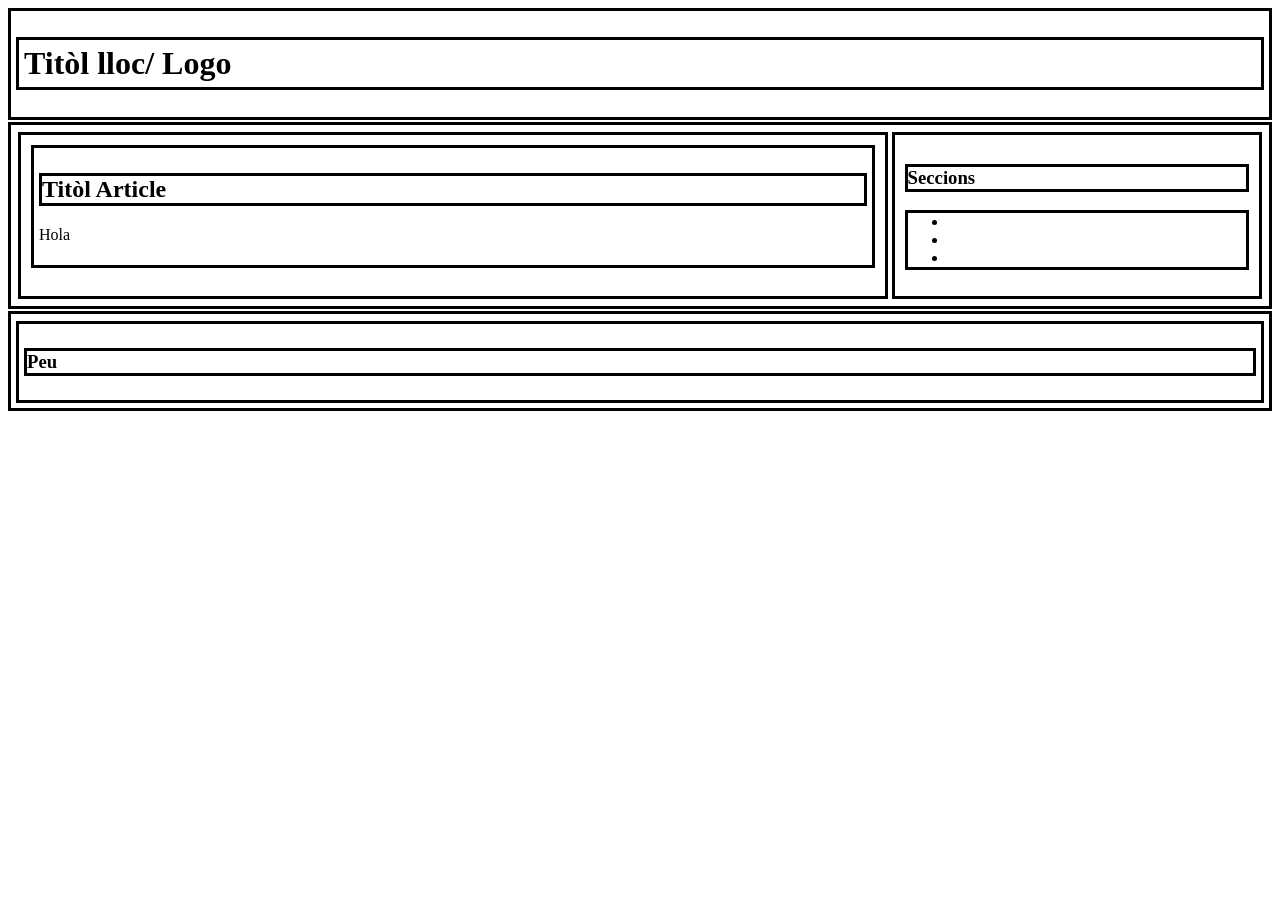
<file: PlantillaHTML/index.html>
<!DOCTYPE html>
<html>
    <head>
        <meta charset="utf-8">
        <link rel="stylesheet" href="index.css">
        <title></title>
    </head>
    <body>
    <!--Capçalera Principal-->
    <div class="header-container">
        <header>
            <h1 id="titol-lloc-logo" class="titulo">Titòl lloc/ Logo</h1>
        </header>

        </body>
    </div>
    <!--Contenidor Principal-->
    <div class="main_container">
	    <article>
		    <header class="header-article">
		        <h1 id="titol-article" class="titulo">Titòl Article</h1>
                <p class="p-article">Hola</p>
            </header>
	    </article>
	    <aside>
    		<h3 id="seccions">Seccions</h3>
    		    <ul>
        	        <li></li>
        	        <li></li>
        		    <li></li>
    		    </ul>
	    </aside>
    </div><!--Tanca el div class="main-container"-->
    <div class="footer_container">
        <footer>
            <h3 id="peu" style="border-style: solid;">Peu</h3>
        </footer>
    </div>
</body>
</html>
</file>
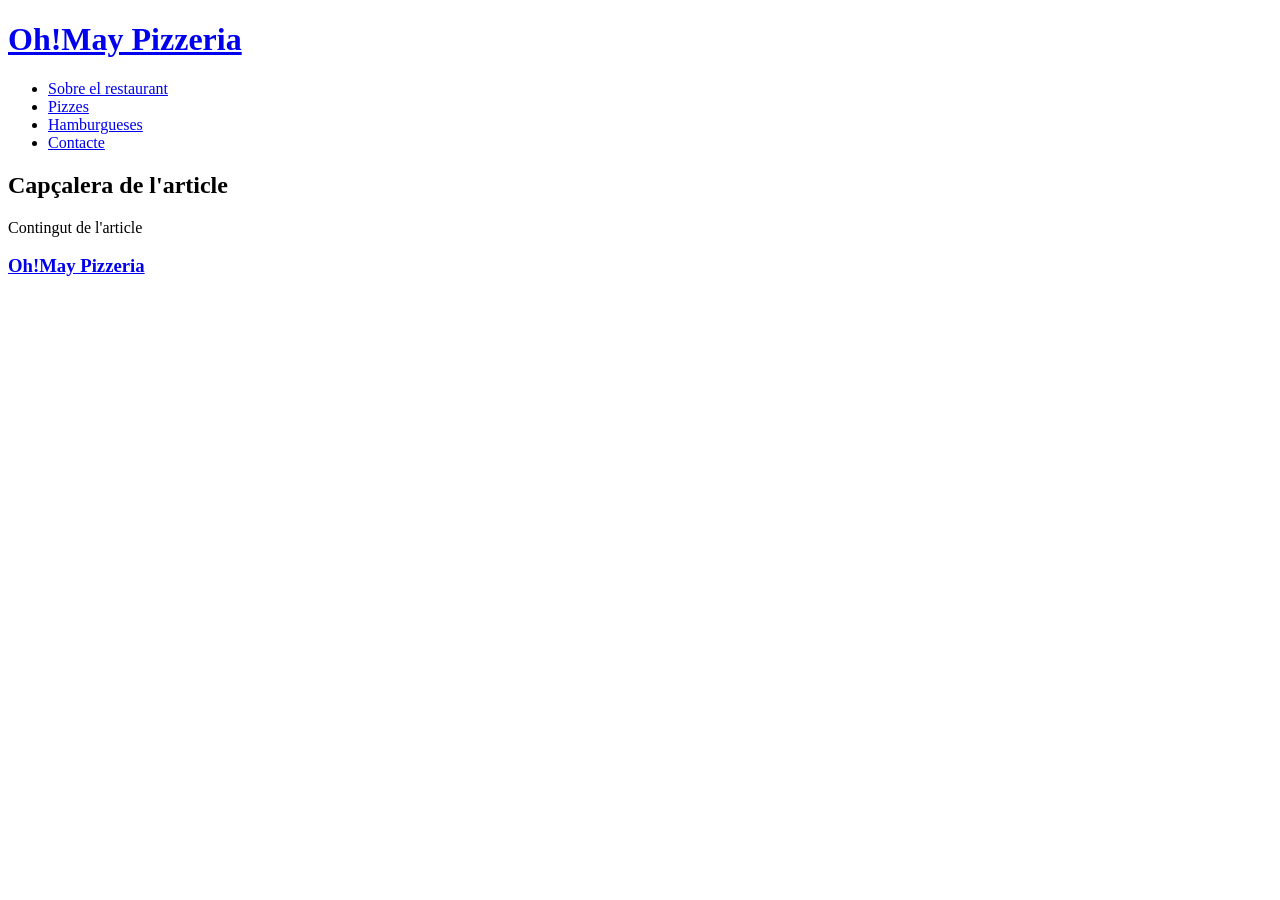
<file: WebRestaurant/public/index.html>
<!DOCTYPE html>
<html lang="ca">

<head>
	<meta name="generator" content="Hugo 0.68.3" />
    <meta charset="UTF-8">
    <meta name="viewport" content="width=device-width, initial-scale=1.0">
    
    <link rel="stylesheet" href="http://localhost:1313/css/main.css">

    
    <title>Oh!May Pizzeria</title>
</head>

<body>
    
    <div class="header-container">
        <header>
            <a href="http://localhost:1313">
                <h1 class="title">Oh!May Pizzeria</h1>
            </a>
        </header>
        
        
        <ul>
            
            <li class="mainNavigation">
                <a href="/about" title="Sobre el restaurant">
                    Sobre el restaurant
                </a>
            </li>
            
            <li class="mainNavigation">
                <a href="/pizzes/" title="Pizzes">
                    Pizzes
                </a>
            </li>
            
            <li class="mainNavigation">
                <a href="/hamburgueses/" title="Hamburgueses">
                    Hamburgueses
                </a>
            </li>
            
            <li class="mainNavigation">
                <a href="/contacte" title="Contacte">
                    Contacte
                </a>
            </li>
            
        </ul>
        
    </div>

    
    <div class="main-container">


<article>
    <header>
        <h1>
            Capçalera de l'article
        </h1>
    </header>
    Contingut de l'article
</article>

</div> 

<div class="footer-container">
    <a href="http://localhost:1313"><h3>Oh!May Pizzeria</h3></a>
</div>
</body>

</html>
</file>
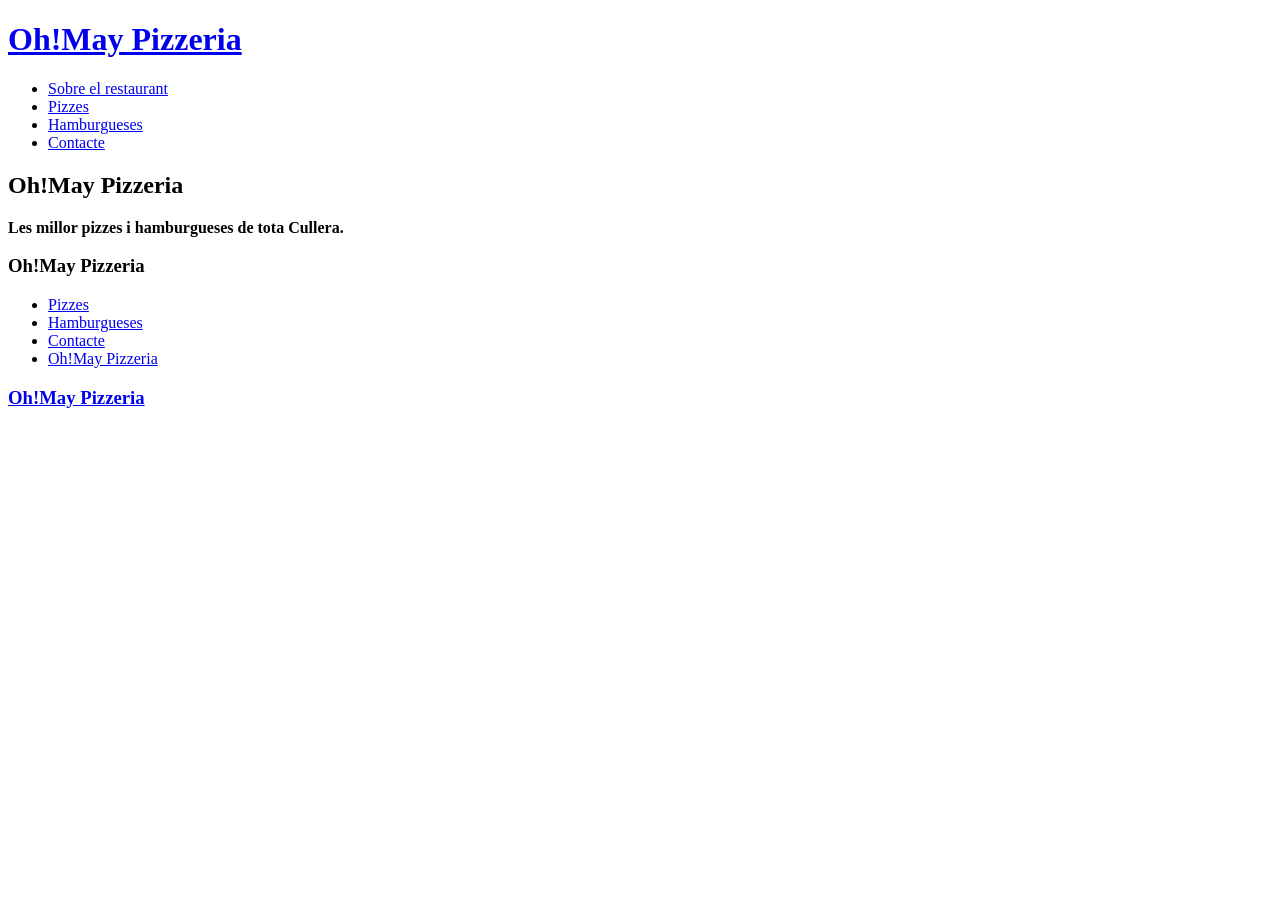
<file: WebRestaurant/public/about/index.html>
<!DOCTYPE html>
<html lang="ca">

<head>
    <meta charset="UTF-8">
    <meta name="viewport" content="width=device-width, initial-scale=1.0">
    
    <link rel="stylesheet" href="http://localhost:1313/css/main.css">

    
    <title>Oh!May Pizzeria</title>
</head>

<body>
    
    <div class="header-container">
        <header>
            <a href="http://localhost:1313">
                <h1 class="title">Oh!May Pizzeria</h1>
            </a>
        </header>
        
        
        <ul>
            
            <li class="mainNavigation">
                <a href="/about" title="Sobre el restaurant">
                    Sobre el restaurant
                </a>
            </li>
            
            <li class="mainNavigation">
                <a href="/pizzes/" title="Pizzes">
                    Pizzes
                </a>
            </li>
            
            <li class="mainNavigation">
                <a href="/hamburgueses/" title="Hamburgueses">
                    Hamburgueses
                </a>
            </li>
            
            <li class="mainNavigation">
                <a href="/contacte" title="Contacte">
                    Contacte
                </a>
            </li>
            
        </ul>
        
    </div>

    
    <div class="main-container">
    <article>
        <header> 
            <h1>Oh!May Pizzeria</h1>
        </header>
        <p><strong>Les millor pizzes i hamburgueses de tota Cullera.</strong></p>

        </article>
        <aside>
    <h3>Oh!May Pizzeria</h3>
    <ul>
        
        
        <li>
            <a href="http://localhost:1313/pizzes/">Pizzes</a>
        </li>
        
        <li>
            <a href="http://localhost:1313/hamburgueses/">Hamburgueses</a>
        </li>
        
        <li>
            <a href="http://localhost:1313/contacte/">Contacte</a>
        </li>
        
        <li>
            <a href="http://localhost:1313/about/">Oh!May Pizzeria</a>
        </li>
        
    </ul>
</aside>
</div> 

<div class="footer-container">
    <a href="http://localhost:1313"><h3>Oh!May Pizzeria</h3></a>
</div>
</body>

</html>
</file>
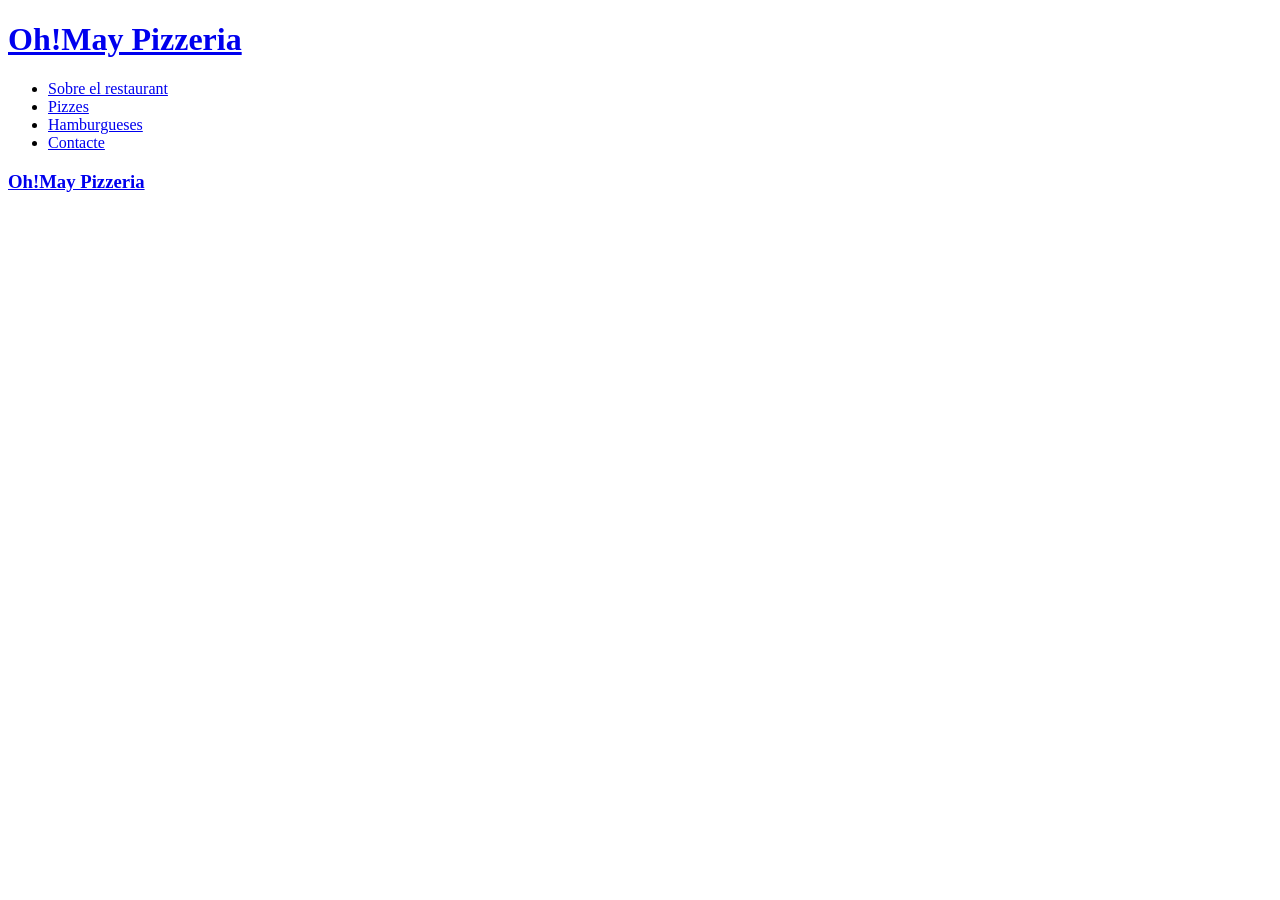
<file: WebRestaurant/public/categories/index.html>
<!DOCTYPE html>
<html lang="ca">

<head>
    <meta charset="UTF-8">
    <meta name="viewport" content="width=device-width, initial-scale=1.0">
    
    <link rel="stylesheet" href="http://localhost:1313/css/main.css">

    
    <title>Categories</title>
</head>

<body>
    
    <div class="header-container">
        <header>
            <a href="http://localhost:1313">
                <h1 class="title">Oh!May Pizzeria</h1>
            </a>
        </header>
        
        
        <ul>
            
            <li class="mainNavigation">
                <a href="/about" title="Sobre el restaurant">
                    Sobre el restaurant
                </a>
            </li>
            
            <li class="mainNavigation">
                <a href="/pizzes/" title="Pizzes">
                    Pizzes
                </a>
            </li>
            
            <li class="mainNavigation">
                <a href="/hamburgueses/" title="Hamburgueses">
                    Hamburgueses
                </a>
            </li>
            
            <li class="mainNavigation">
                <a href="/contacte" title="Contacte">
                    Contacte
                </a>
            </li>
            
        </ul>
        
    </div>

    
    <div class="main-container">
    
       
</div> 

<div class="footer-container">
    <a href="http://localhost:1313"><h3>Oh!May Pizzeria</h3></a>
</div>
</body>

</html>
</file>
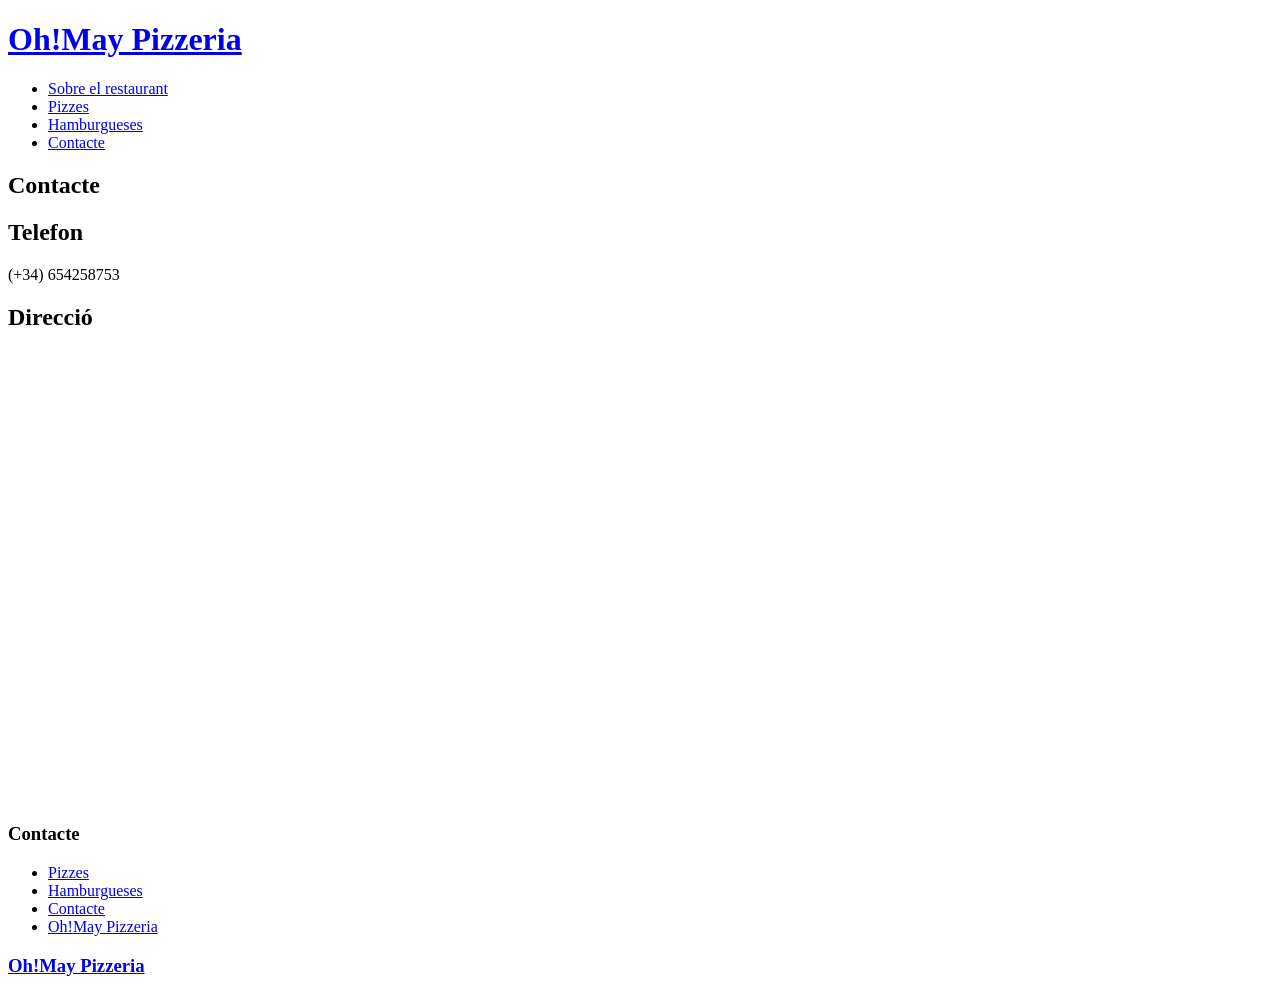
<file: WebRestaurant/public/contacte/index.html>
<!DOCTYPE html>
<html lang="ca">

<head>
    <meta charset="UTF-8">
    <meta name="viewport" content="width=device-width, initial-scale=1.0">
    
    <link rel="stylesheet" href="http://localhost:1313/css/main.css">

    
    <title>Contacte</title>
</head>

<body>
    
    <div class="header-container">
        <header>
            <a href="http://localhost:1313">
                <h1 class="title">Oh!May Pizzeria</h1>
            </a>
        </header>
        
        
        <ul>
            
            <li class="mainNavigation">
                <a href="/about" title="Sobre el restaurant">
                    Sobre el restaurant
                </a>
            </li>
            
            <li class="mainNavigation">
                <a href="/pizzes/" title="Pizzes">
                    Pizzes
                </a>
            </li>
            
            <li class="mainNavigation">
                <a href="/hamburgueses/" title="Hamburgueses">
                    Hamburgueses
                </a>
            </li>
            
            <li class="mainNavigation">
                <a href="/contacte" title="Contacte">
                    Contacte
                </a>
            </li>
            
        </ul>
        
    </div>

    
    <div class="main-container">
    <article>
        <header> 
            <h1>Contacte</h1>
        </header>
        <h1 id="telefon">Telefon</h1>
<p>(+34) 654258753</p>
<h1 id="direcció">Direcció</h1>
<iframe src="https://www.google.com/maps/embed?pb=!1m18!1m12!1m3!1d229.92043509245667!2d-0.24639459539748296!3d39.164982596843544!2m3!1f0!2f0!3f0!3m2!1i1024!2i768!4f13.1!3m3!1m2!1s0xd61c89764643b6b%3A0x5ed1aed909096ddf!2sPizza%20Marina!5e0!3m2!1ses!2ses!4v1601370365281!5m2!1ses!2ses" width="600" height="450" frameborder="0" style="border:0;" allowfullscreen="" aria-hidden="false" tabindex="0"></iframe>
        </article>
        <aside>
    <h3>Contacte</h3>
    <ul>
        
        
        <li>
            <a href="http://localhost:1313/pizzes/">Pizzes</a>
        </li>
        
        <li>
            <a href="http://localhost:1313/hamburgueses/">Hamburgueses</a>
        </li>
        
        <li>
            <a href="http://localhost:1313/contacte/">Contacte</a>
        </li>
        
        <li>
            <a href="http://localhost:1313/about/">Oh!May Pizzeria</a>
        </li>
        
    </ul>
</aside>
</div> 

<div class="footer-container">
    <a href="http://localhost:1313"><h3>Oh!May Pizzeria</h3></a>
</div>
</body>

</html>
</file>
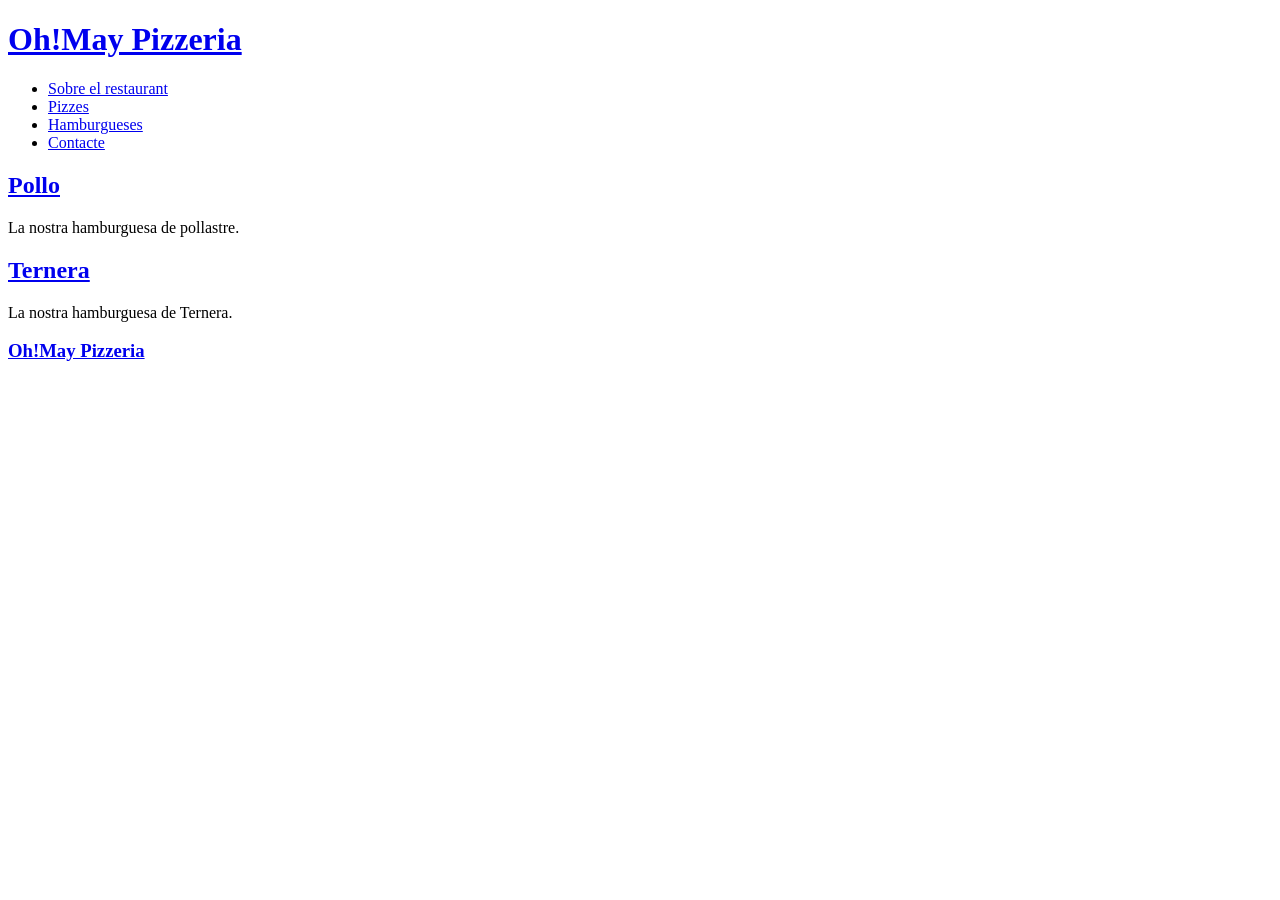
<file: WebRestaurant/public/hamburgueses/index.html>
<!DOCTYPE html>
<html lang="ca">

<head>
    <meta charset="UTF-8">
    <meta name="viewport" content="width=device-width, initial-scale=1.0">
    
    <link rel="stylesheet" href="http://localhost:1313/css/main.css">

    
    <title>Hamburgueses</title>
</head>

<body>
    
    <div class="header-container">
        <header>
            <a href="http://localhost:1313">
                <h1 class="title">Oh!May Pizzeria</h1>
            </a>
        </header>
        
        
        <ul>
            
            <li class="mainNavigation">
                <a href="/about" title="Sobre el restaurant">
                    Sobre el restaurant
                </a>
            </li>
            
            <li class="mainNavigation">
                <a href="/pizzes/" title="Pizzes">
                    Pizzes
                </a>
            </li>
            
            <li class="mainNavigation">
                <a href="/hamburgueses/" title="Hamburgueses">
                    Hamburgueses
                </a>
            </li>
            
            <li class="mainNavigation">
                <a href="/contacte" title="Contacte">
                    Contacte
                </a>
            </li>
            
        </ul>
        
    </div>

    
    <div class="main-container">
    
    <article>
        <header> 
            <h1><a href="http://localhost:1313/hamburgueses/pollo/">Pollo</a></h1>
        </header>
        
        La nostra hamburguesa de pollastre.
        </article>
    
    <article>
        <header> 
            <h1><a href="http://localhost:1313/hamburgueses/ternera/">Ternera</a></h1>
        </header>
        
        La nostra hamburguesa de Ternera.
        </article>
    
       
</div> 

<div class="footer-container">
    <a href="http://localhost:1313"><h3>Oh!May Pizzeria</h3></a>
</div>
</body>

</html>
</file>
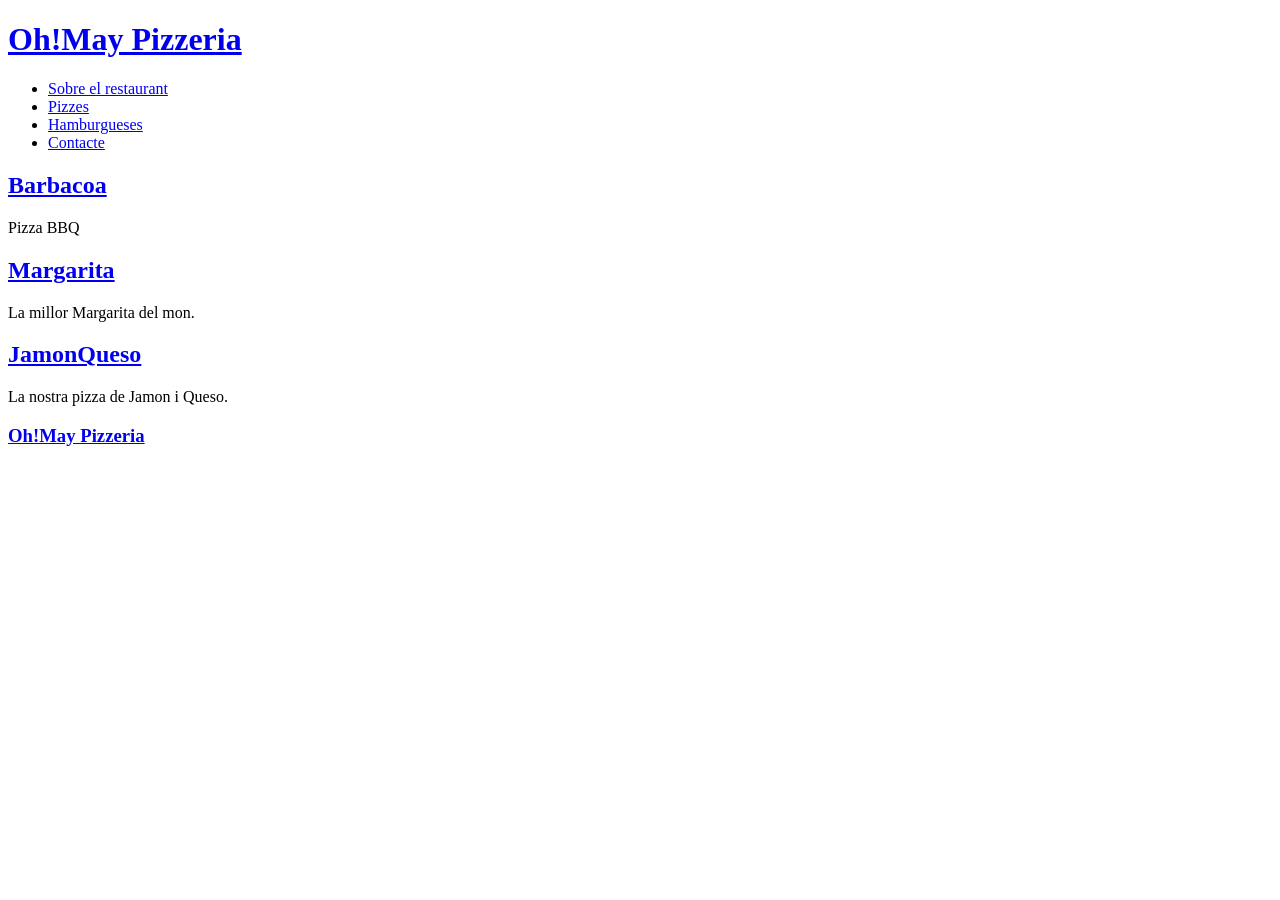
<file: WebRestaurant/public/pizzes/index.html>
<!DOCTYPE html>
<html lang="ca">

<head>
    <meta charset="UTF-8">
    <meta name="viewport" content="width=device-width, initial-scale=1.0">
    
    <link rel="stylesheet" href="http://localhost:1313/css/main.css">

    
    <title>Pizzes</title>
</head>

<body>
    
    <div class="header-container">
        <header>
            <a href="http://localhost:1313">
                <h1 class="title">Oh!May Pizzeria</h1>
            </a>
        </header>
        
        
        <ul>
            
            <li class="mainNavigation">
                <a href="/about" title="Sobre el restaurant">
                    Sobre el restaurant
                </a>
            </li>
            
            <li class="mainNavigation">
                <a href="/pizzes/" title="Pizzes">
                    Pizzes
                </a>
            </li>
            
            <li class="mainNavigation">
                <a href="/hamburgueses/" title="Hamburgueses">
                    Hamburgueses
                </a>
            </li>
            
            <li class="mainNavigation">
                <a href="/contacte" title="Contacte">
                    Contacte
                </a>
            </li>
            
        </ul>
        
    </div>

    
    <div class="main-container">
    
    <article>
        <header> 
            <h1><a href="http://localhost:1313/pizzes/barbacoa/">Barbacoa</a></h1>
        </header>
        
        Pizza BBQ
        </article>
    
    <article>
        <header> 
            <h1><a href="http://localhost:1313/pizzes/margarita/">Margarita</a></h1>
        </header>
        
        La millor Margarita del mon.
        </article>
    
    <article>
        <header> 
            <h1><a href="http://localhost:1313/pizzes/jamonqueso/">JamonQueso</a></h1>
        </header>
        
        La nostra pizza de Jamon i Queso.
        </article>
    
       
</div> 

<div class="footer-container">
    <a href="http://localhost:1313"><h3>Oh!May Pizzeria</h3></a>
</div>
</body>

</html>
</file>
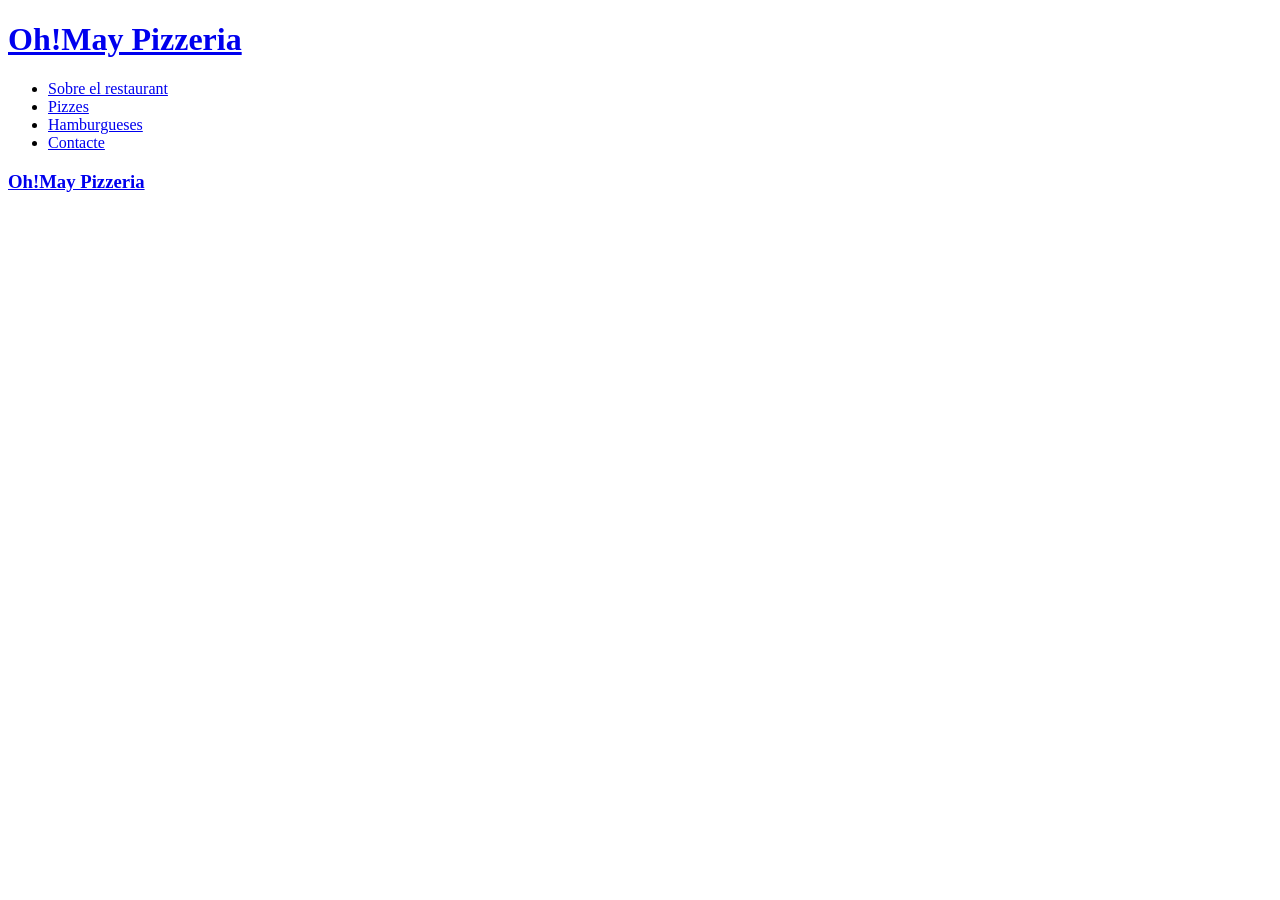
<file: WebRestaurant/public/tags/index.html>
<!DOCTYPE html>
<html lang="ca">

<head>
    <meta charset="UTF-8">
    <meta name="viewport" content="width=device-width, initial-scale=1.0">
    
    <link rel="stylesheet" href="http://localhost:1313/css/main.css">

    
    <title>Tags</title>
</head>

<body>
    
    <div class="header-container">
        <header>
            <a href="http://localhost:1313">
                <h1 class="title">Oh!May Pizzeria</h1>
            </a>
        </header>
        
        
        <ul>
            
            <li class="mainNavigation">
                <a href="/about" title="Sobre el restaurant">
                    Sobre el restaurant
                </a>
            </li>
            
            <li class="mainNavigation">
                <a href="/pizzes/" title="Pizzes">
                    Pizzes
                </a>
            </li>
            
            <li class="mainNavigation">
                <a href="/hamburgueses/" title="Hamburgueses">
                    Hamburgueses
                </a>
            </li>
            
            <li class="mainNavigation">
                <a href="/contacte" title="Contacte">
                    Contacte
                </a>
            </li>
            
        </ul>
        
    </div>

    
    <div class="main-container">
    
       
</div> 

<div class="footer-container">
    <a href="http://localhost:1313"><h3>Oh!May Pizzeria</h3></a>
</div>
</body>

</html>
</file>
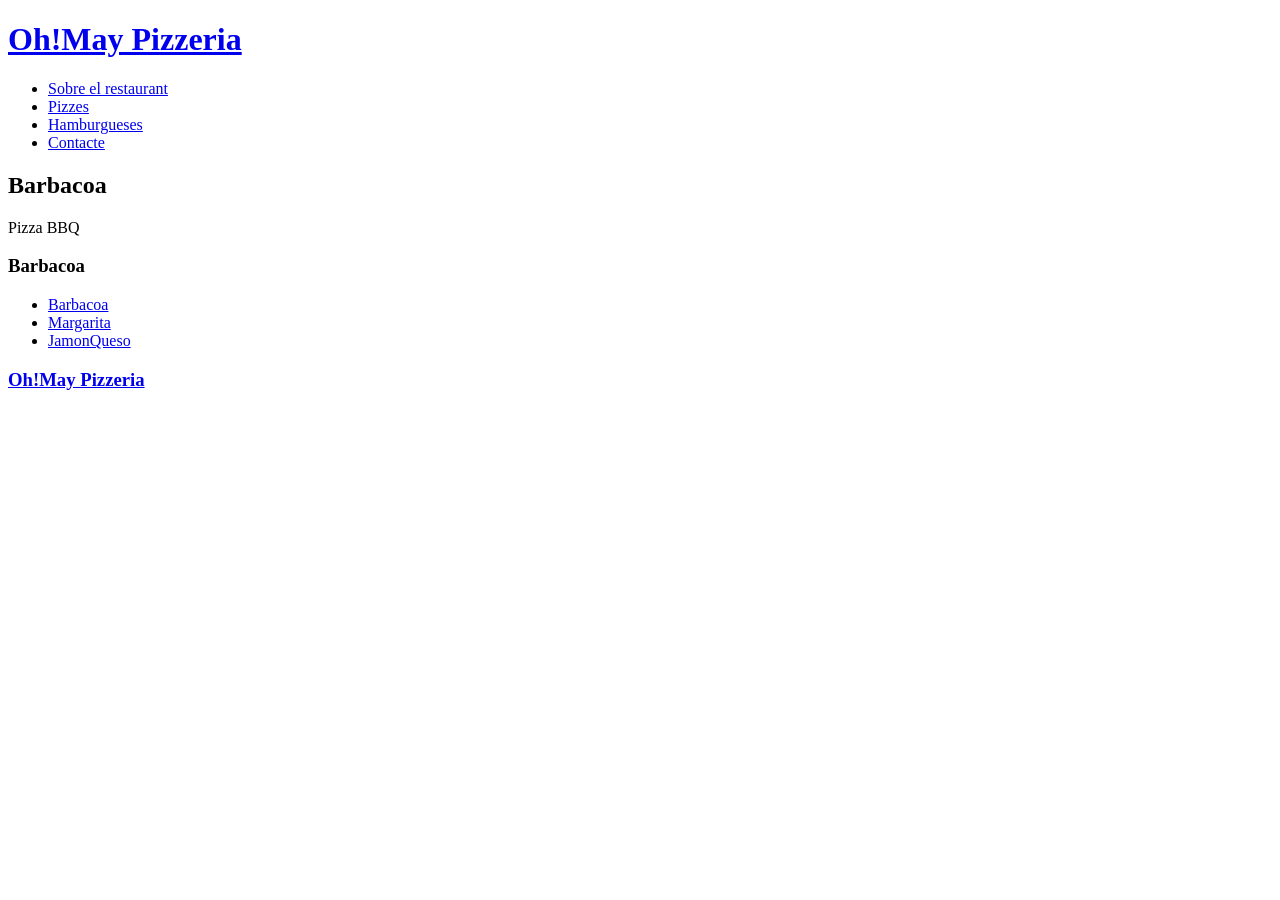
<file: WebRestaurant/public/pizzes/barbacoa/index.html>
<!DOCTYPE html>
<html lang="ca">

<head>
    <meta charset="UTF-8">
    <meta name="viewport" content="width=device-width, initial-scale=1.0">
    
    <link rel="stylesheet" href="http://localhost:1313/css/main.css">

    
    <title>Barbacoa</title>
</head>

<body>
    
    <div class="header-container">
        <header>
            <a href="http://localhost:1313">
                <h1 class="title">Oh!May Pizzeria</h1>
            </a>
        </header>
        
        
        <ul>
            
            <li class="mainNavigation">
                <a href="/about" title="Sobre el restaurant">
                    Sobre el restaurant
                </a>
            </li>
            
            <li class="mainNavigation">
                <a href="/pizzes/" title="Pizzes">
                    Pizzes
                </a>
            </li>
            
            <li class="mainNavigation">
                <a href="/hamburgueses/" title="Hamburgueses">
                    Hamburgueses
                </a>
            </li>
            
            <li class="mainNavigation">
                <a href="/contacte" title="Contacte">
                    Contacte
                </a>
            </li>
            
        </ul>
        
    </div>

    
    <div class="main-container">
    <article>
        <header> 
            <h1>Barbacoa</h1>
        </header>
        <p>Pizza BBQ</p>

        </article>
        <aside>
    <h3>Barbacoa</h3>
    <ul>
        
        
        <li>
            <a href="http://localhost:1313/pizzes/barbacoa/">Barbacoa</a>
        </li>
        
        <li>
            <a href="http://localhost:1313/pizzes/margarita/">Margarita</a>
        </li>
        
        <li>
            <a href="http://localhost:1313/pizzes/jamonqueso/">JamonQueso</a>
        </li>
        
    </ul>
</aside>
</div> 

<div class="footer-container">
    <a href="http://localhost:1313"><h3>Oh!May Pizzeria</h3></a>
</div>
</body>

</html>
</file>
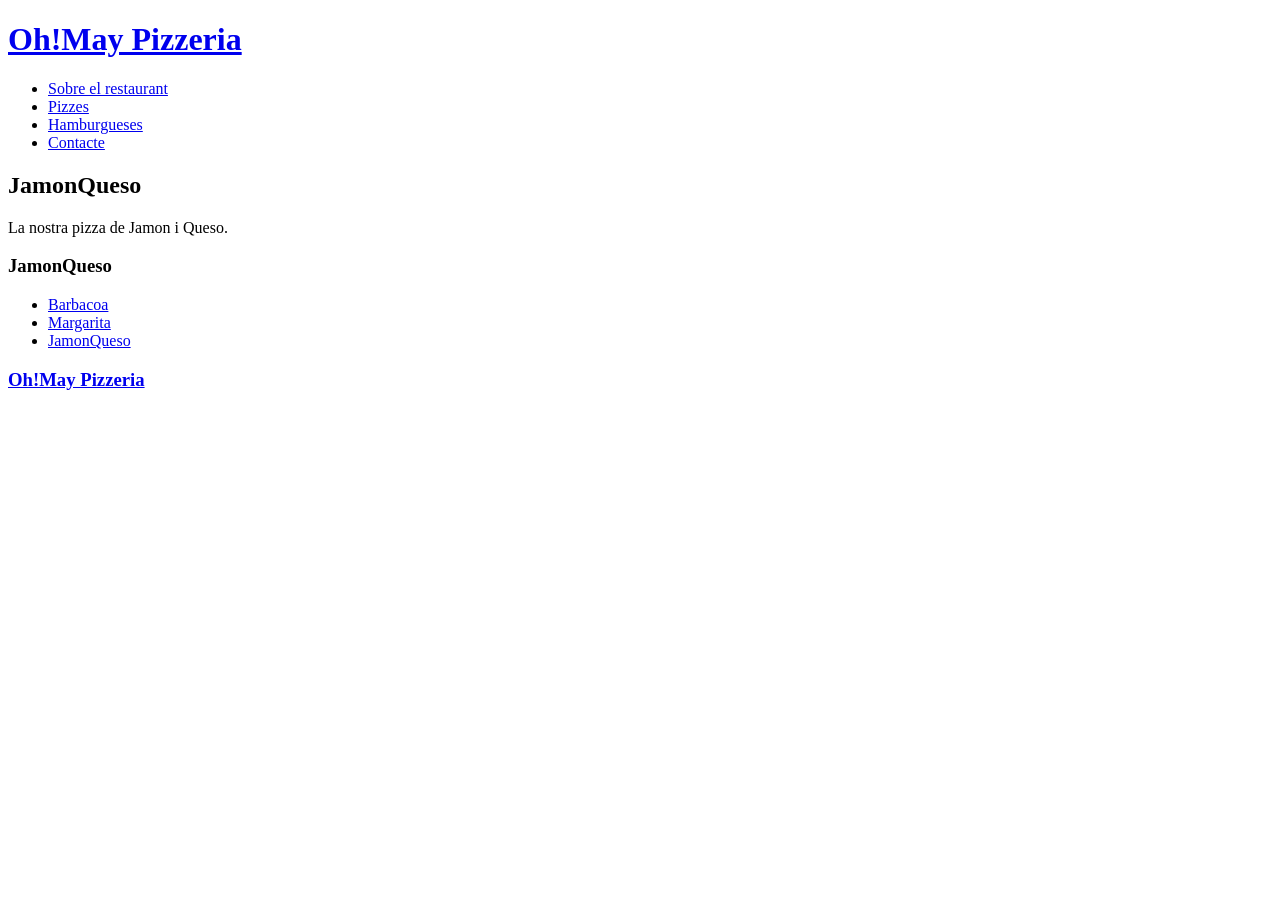
<file: WebRestaurant/public/pizzes/jamonqueso/index.html>
<!DOCTYPE html>
<html lang="ca">

<head>
    <meta charset="UTF-8">
    <meta name="viewport" content="width=device-width, initial-scale=1.0">
    
    <link rel="stylesheet" href="http://localhost:1313/css/main.css">

    
    <title>JamonQueso</title>
</head>

<body>
    
    <div class="header-container">
        <header>
            <a href="http://localhost:1313">
                <h1 class="title">Oh!May Pizzeria</h1>
            </a>
        </header>
        
        
        <ul>
            
            <li class="mainNavigation">
                <a href="/about" title="Sobre el restaurant">
                    Sobre el restaurant
                </a>
            </li>
            
            <li class="mainNavigation">
                <a href="/pizzes/" title="Pizzes">
                    Pizzes
                </a>
            </li>
            
            <li class="mainNavigation">
                <a href="/hamburgueses/" title="Hamburgueses">
                    Hamburgueses
                </a>
            </li>
            
            <li class="mainNavigation">
                <a href="/contacte" title="Contacte">
                    Contacte
                </a>
            </li>
            
        </ul>
        
    </div>

    
    <div class="main-container">
    <article>
        <header> 
            <h1>JamonQueso</h1>
        </header>
        <p>La nostra pizza de Jamon i Queso.</p>

        </article>
        <aside>
    <h3>JamonQueso</h3>
    <ul>
        
        
        <li>
            <a href="http://localhost:1313/pizzes/barbacoa/">Barbacoa</a>
        </li>
        
        <li>
            <a href="http://localhost:1313/pizzes/margarita/">Margarita</a>
        </li>
        
        <li>
            <a href="http://localhost:1313/pizzes/jamonqueso/">JamonQueso</a>
        </li>
        
    </ul>
</aside>
</div> 

<div class="footer-container">
    <a href="http://localhost:1313"><h3>Oh!May Pizzeria</h3></a>
</div>
</body>

</html>
</file>
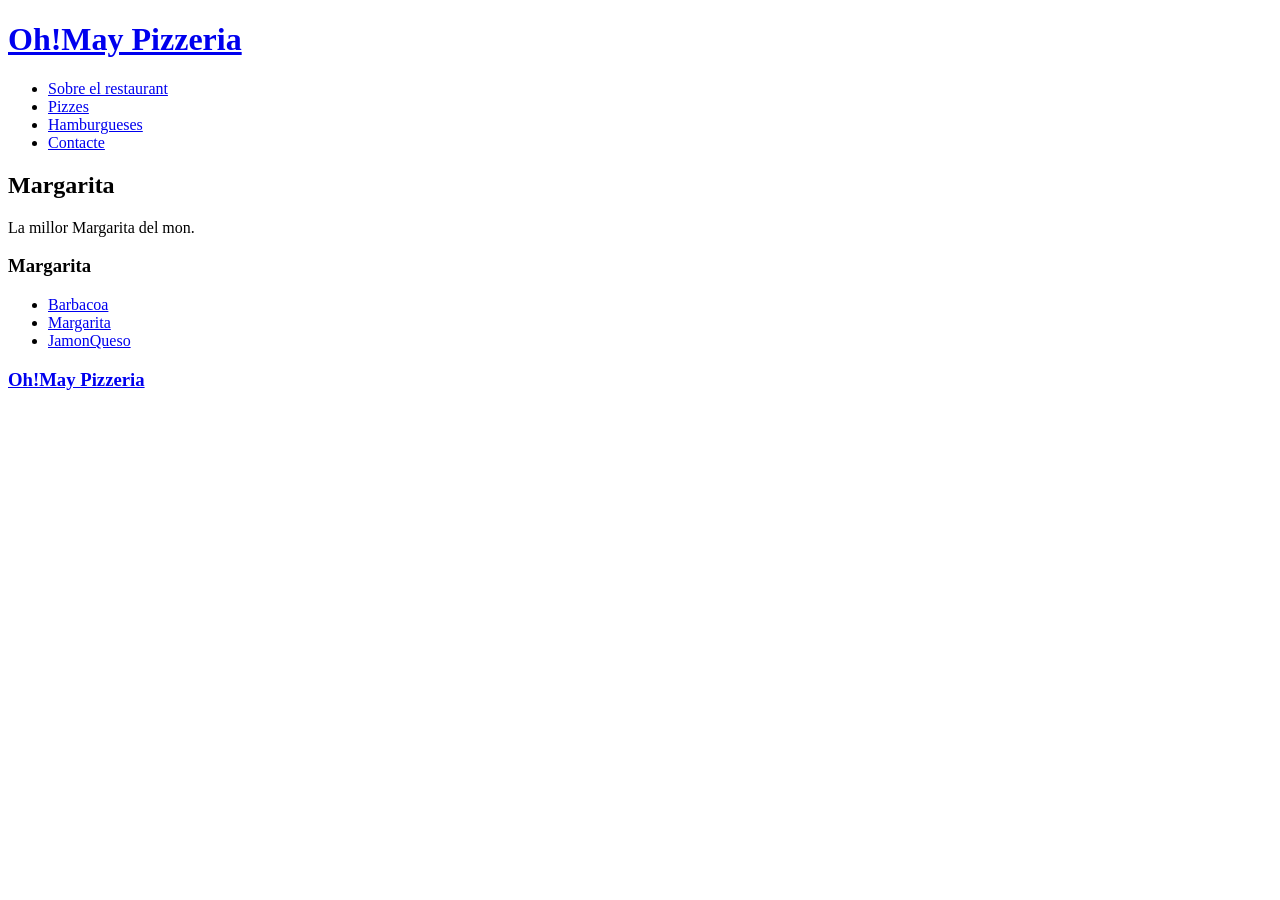
<file: WebRestaurant/public/pizzes/margarita/index.html>
<!DOCTYPE html>
<html lang="ca">

<head>
    <meta charset="UTF-8">
    <meta name="viewport" content="width=device-width, initial-scale=1.0">
    
    <link rel="stylesheet" href="http://localhost:1313/css/main.css">

    
    <title>Margarita</title>
</head>

<body>
    
    <div class="header-container">
        <header>
            <a href="http://localhost:1313">
                <h1 class="title">Oh!May Pizzeria</h1>
            </a>
        </header>
        
        
        <ul>
            
            <li class="mainNavigation">
                <a href="/about" title="Sobre el restaurant">
                    Sobre el restaurant
                </a>
            </li>
            
            <li class="mainNavigation">
                <a href="/pizzes/" title="Pizzes">
                    Pizzes
                </a>
            </li>
            
            <li class="mainNavigation">
                <a href="/hamburgueses/" title="Hamburgueses">
                    Hamburgueses
                </a>
            </li>
            
            <li class="mainNavigation">
                <a href="/contacte" title="Contacte">
                    Contacte
                </a>
            </li>
            
        </ul>
        
    </div>

    
    <div class="main-container">
    <article>
        <header> 
            <h1>Margarita</h1>
        </header>
        <p>La millor Margarita del mon.</p>

        </article>
        <aside>
    <h3>Margarita</h3>
    <ul>
        
        
        <li>
            <a href="http://localhost:1313/pizzes/barbacoa/">Barbacoa</a>
        </li>
        
        <li>
            <a href="http://localhost:1313/pizzes/margarita/">Margarita</a>
        </li>
        
        <li>
            <a href="http://localhost:1313/pizzes/jamonqueso/">JamonQueso</a>
        </li>
        
    </ul>
</aside>
</div> 

<div class="footer-container">
    <a href="http://localhost:1313"><h3>Oh!May Pizzeria</h3></a>
</div>
</body>

</html>
</file>
<file: PlantillaHTML/index.css>
header{
  border-style: solid;
  padding: 5px;
  margin-bottom: 2px;
}
#titol-lloc-logo{
  border-style: solid; 
  padding: 5px;
}

.main_container{
  display: grid;
  grid-template-columns: 70% 30%;
  border-style: solid; 
  padding: 5px;
}
article{
  border-style: solid;
  padding: 10px;
  margin: 2px;
}
#header-article{
  border-style: solid;
  display: grid;
  padding: 5px;
}
#p-article{
  border-style: solid;
}
#titol-article{
  border-style: solid;
}

#seccions{
  border-style: solid;
}

ul{
  border-style: solid;
}

aside{
  border-style: solid;
  padding: 10px;
  margin: 2px;
}
.header-aside{
  border-style: solid;
  padding: 2px;
}

.footer_container{
  border-style: solid;
  padding: 5px;
  margin-top: 2px;
}
footer{
  border-style: solid;
  padding: 5px;
  margin-top: 2px;
}
</file>
